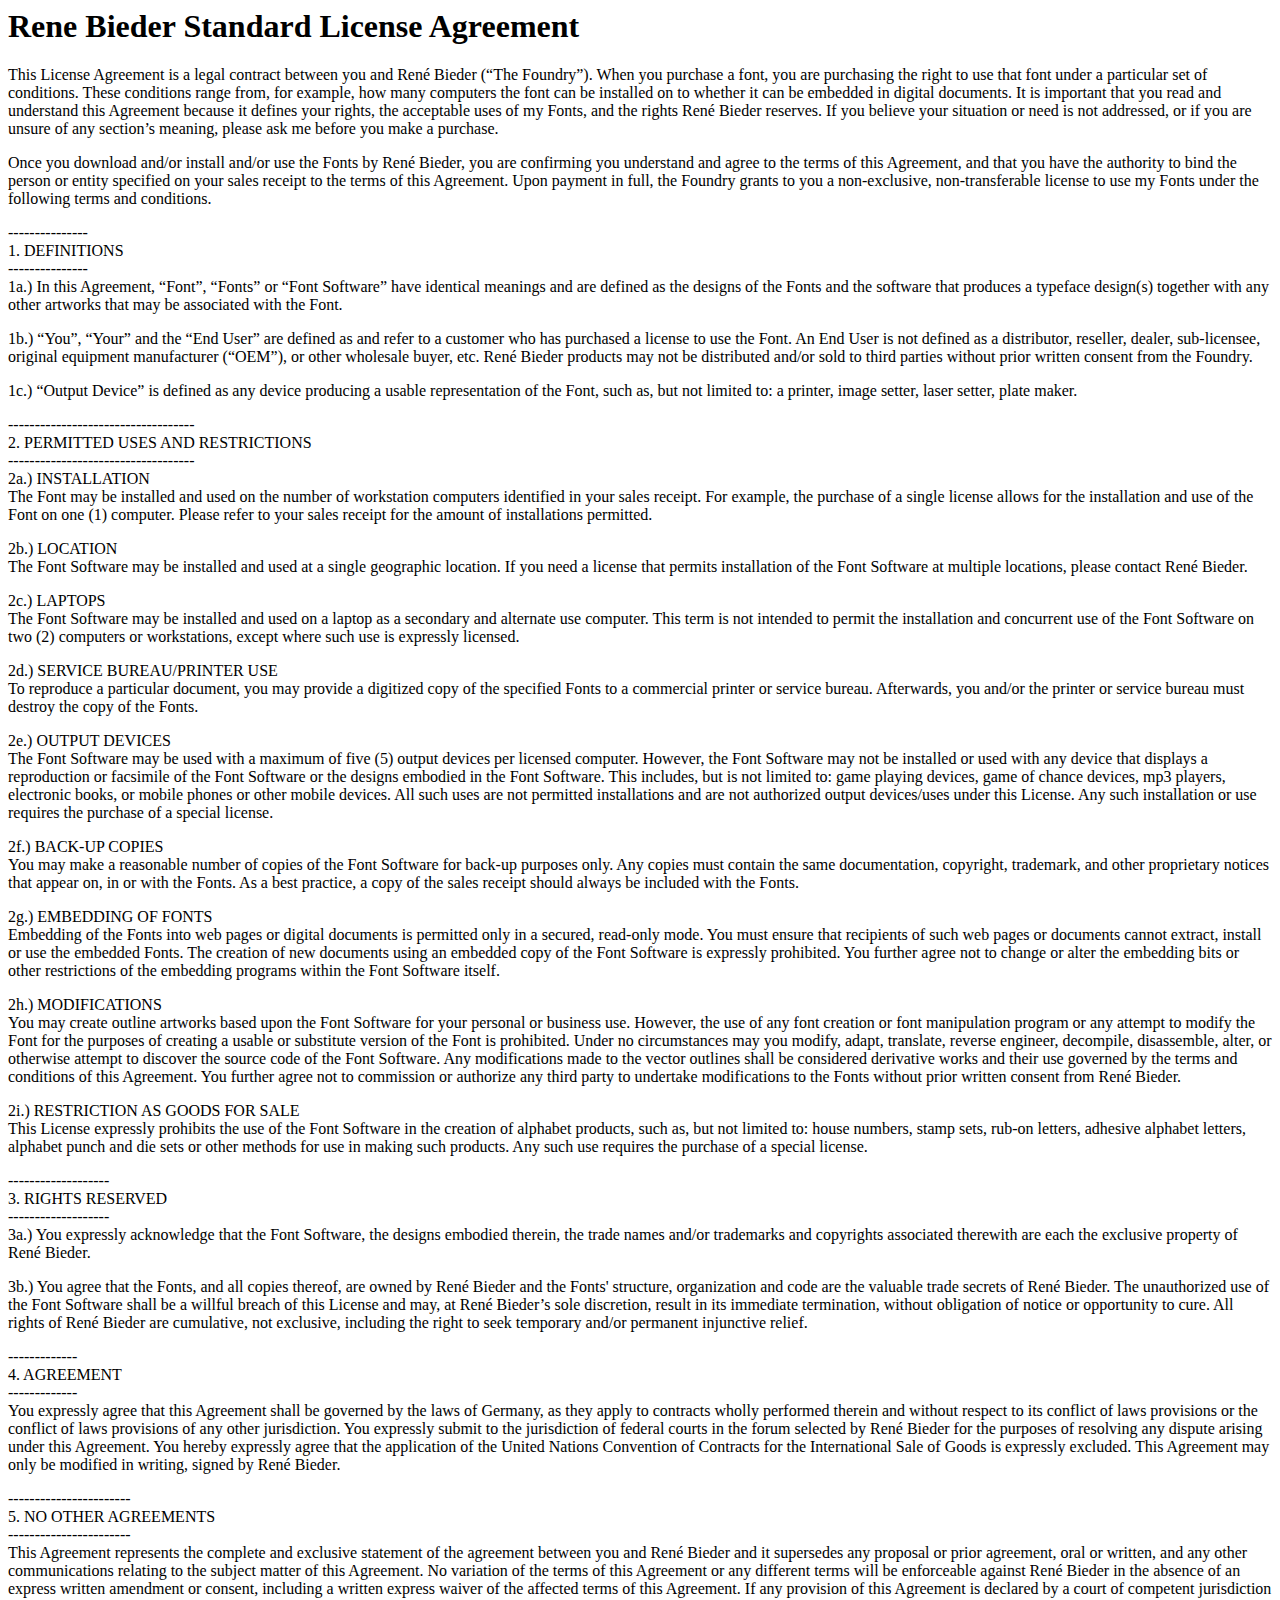
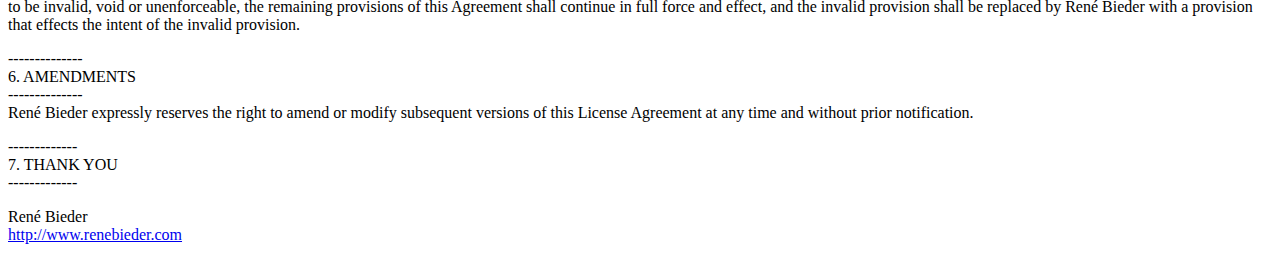
<file: fonts/Licenses/Rene Bieder Standard License Agreement.html>
<html><head>
<title>Rene Bieder Standard License Agreement</title><meta http-equiv='Content-Type' content='text/html; charset=utf-8'>
</head>
<body>
<h1>Rene Bieder Standard License Agreement</h1><p>This License Agreement is a legal contract between you and René Bieder (&#8220;The Foundry&#8221;). When you purchase a font, you are purchasing the right to use that font under a particular set of conditions. These conditions range from, for example, how many computers the font can be installed on to whether it can be embedded in digital documents. It is important that you read and understand this Agreement because it defines your rights, the acceptable uses of my Fonts, and the rights René Bieder reserves. If you believe your situation or need is not addressed, or if you are unsure of any section&#8217;s meaning, please ask me before you make a purchase.</p>
<p>Once you download and/or install and/or use the Fonts by René Bieder, you are confirming you understand and agree to the terms of this Agreement, and that you have the authority to bind the person or entity specified on your sales receipt to the terms of this Agreement. Upon payment in full, the Foundry grants to you a non-exclusive, non-transferable license to use my Fonts under the following terms and conditions.</p>
<p>---------------<br>
1. DEFINITIONS<br>
---------------<br>
1a.) In this Agreement, &#8220;Font&#8221;, &#8220;Fonts&#8221; or &#8220;Font Software&#8221; have identical meanings and are defined as the designs of the Fonts and the software that produces a typeface design(s) together with any other artworks that may be associated with the Font. </p>
<p>1b.) &#8220;You&#8221;, &#8220;Your&#8221; and the &#8220;End User&#8221; are defined as and refer to a customer who has purchased a license to use the Font. An End User is not defined as a distributor, reseller, dealer, sub-licensee, original equipment manufacturer (&#8220;OEM&#8221;), or other wholesale buyer, etc. René Bieder products may not be distributed and/or sold to third parties without prior written consent from the Foundry. </p>
<p>1c.) &#8220;Output Device&#8221; is defined as any device producing a usable representation of the Font, such as, but not limited to: a printer, image setter, laser setter, plate maker.  </p>
<p>-----------------------------------<br>
2. PERMITTED USES AND RESTRICTIONS<br>
-----------------------------------<br>
2a.) INSTALLATION <br>
The Font may be installed and used on the number of workstation computers identified in your sales receipt. For example, the purchase of a single license allows for the installation and use of the Font on one (1) computer. Please refer to your sales receipt for the amount of installations permitted.</p>
<p>2b.) LOCATION <br>
The Font Software may be installed and used at a single geographic location. If you need a license that permits installation of the Font Software at multiple locations, please contact René Bieder. </p>
<p>2c.) LAPTOPS<br>
The Font Software may be installed and used on a laptop as a secondary and alternate use computer. This term is not intended to permit the installation and concurrent use of the Font Software on two (2) computers or workstations, except where such use is expressly licensed.</p>
<p>2d.) SERVICE BUREAU/PRINTER USE <br>
To reproduce a particular document, you may provide a digitized copy of the specified Fonts to a commercial printer or service bureau. Afterwards, you and/or the printer or service bureau must destroy the copy of the Fonts. </p>
<p>2e.) OUTPUT DEVICES<br>
The Font Software may be used with a maximum of five (5) output devices per licensed computer. However, the Font Software may not be installed or used with any device that displays a reproduction or facsimile of the Font Software or the designs embodied in the Font Software. This includes, but is not limited to: game playing devices, game of chance devices, mp3 players, electronic books, or mobile phones or other mobile devices. All such uses are not permitted installations and are not authorized output devices/uses under this License. Any such installation or use requires the purchase of a special license.</p>
<p>2f.) BACK-UP COPIES<br>
You may make a reasonable number of copies of the Font Software for back-up purposes only. Any copies must contain the same documentation, copyright, trademark, and other proprietary notices that appear on, in or with the Fonts. As a best practice, a copy of the sales receipt should always be included with the Fonts.</p>
<p>2g.) EMBEDDING OF FONTS <br>
Embedding of the Fonts into web pages or digital documents is permitted only in a secured, read-only mode. You must ensure that recipients of such web pages or documents cannot extract, install or use the embedded Fonts. The creation of new documents using an embedded copy of the Font Software is expressly prohibited. You further agree not to change or alter the embedding bits or other restrictions of the embedding programs within the Font Software itself.</p>
<p>2h.) MODIFICATIONS <br>
You may create outline artworks based upon the Font Software for your personal or business use. However, the use of any font creation or font manipulation program or any attempt to modify the Font for the purposes of creating a usable or substitute version of the Font is prohibited. Under no circumstances may you modify, adapt, translate, reverse engineer, decompile, disassemble, alter, or otherwise attempt to discover the source code of the Font Software. Any modifications made to the vector outlines shall be considered derivative works and their use governed by the terms and conditions of this Agreement. You further agree not to commission or authorize any third party to undertake modifications to the Fonts without prior written consent from René Bieder. </p>
<p>2i.) RESTRICTION AS GOODS FOR SALE<br>
This License expressly prohibits the use of the Font Software in the creation of alphabet products, such as, but not limited to: house numbers, stamp sets, rub-on letters, adhesive alphabet letters, alphabet punch and die sets or other methods for use in making such products. Any such use requires the purchase of a special license.</p>
<p>-------------------<br>
3. RIGHTS RESERVED <br>
-------------------<br>
3a.) You expressly acknowledge that the Font Software, the designs embodied therein, the trade names and/or trademarks and copyrights associated therewith are each the exclusive property of René Bieder. </p>
<p>3b.) You agree that the Fonts, and all copies thereof, are owned by René Bieder and the Fonts' structure, organization and code are the valuable trade secrets of René Bieder. The unauthorized use of the Font Software shall be a willful breach of this License and may, at René Bieder&#8217;s sole discretion, result in its immediate termination, without obligation of notice or opportunity to cure. All rights of René Bieder are cumulative, not exclusive, including the right to seek temporary and/or permanent injunctive relief.</p>
<p>-------------<br>
4. AGREEMENT <br>
-------------<br>
You expressly agree that this Agreement shall be governed by the laws of Germany, as they apply to contracts wholly performed therein and without respect to its conflict of laws provisions or the conflict of laws provisions of any other jurisdiction. You expressly submit to the jurisdiction of federal courts in the forum selected by René Bieder for the purposes of resolving any dispute arising under this Agreement. You hereby expressly agree that the application of the United Nations Convention of Contracts for the International Sale of Goods is expressly excluded. This Agreement may only be modified in writing, signed by René Bieder.</p>
<p>-----------------------<br>
5. NO OTHER AGREEMENTS<br>
-----------------------<br>
This Agreement represents the complete and exclusive statement of the agreement between you and René Bieder and it supersedes any proposal or prior agreement, oral or written, and any other communications relating to the subject matter of this Agreement. No variation of the terms of this Agreement or any different terms will be enforceable against René Bieder in the absence of an express written amendment or consent, including a written express waiver of the affected terms of this Agreement. If any provision of this Agreement is declared by a court of competent jurisdiction to be invalid, void or unenforceable, the remaining provisions of this Agreement shall continue in full force and effect, and the invalid provision shall be replaced by René Bieder with a provision that effects the intent of the invalid provision.</p>
<p>--------------<br>
6. AMENDMENTS<br>
--------------<br>
René Bieder expressly reserves the right to amend or modify subsequent versions of this License Agreement at any time and without prior notification.</p>
<p>-------------<br>
7. THANK YOU<br>
-------------</p>
<p>René Bieder<br>
<a href="http://www.renebieder.com">http://www.renebieder.com</a></p>
</body>
</html>
</file>
